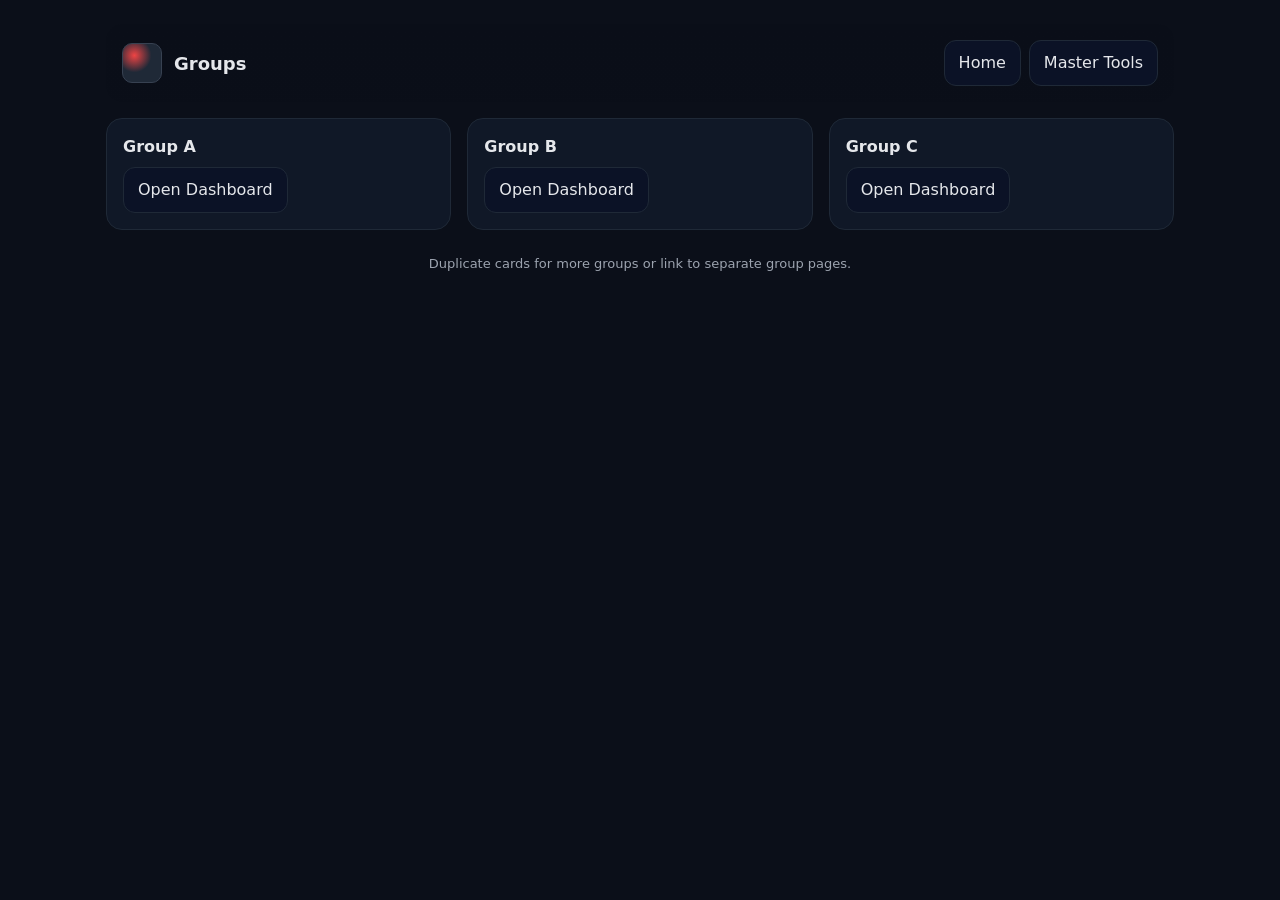
<file: groups.html>
<!doctype html><meta charset="utf-8"><title>Wilson Ninja Hub — Groups</title>
<meta name="viewport" content="width=device-width,initial-scale=1">
<link rel="stylesheet" href="assets/style.css">
<div class="wrap">
  <header class="top">
    <div class="brand"><div class="logo"></div><h1>Groups</h1></div>
    <nav class="row">
      <a class="btn" href="index.html">Home</a>
      <a class="btn" href="tools.html">Master Tools</a>
    </nav>
  </header>

  <section class="grid">
    <div class="card"><h2>Group A</h2><a class="btn" href="group.html">Open Dashboard</a></div>
    <div class="card"><h2>Group B</h2><a class="btn" href="group.html">Open Dashboard</a></div>
    <div class="card"><h2>Group C</h2><a class="btn" href="group.html">Open Dashboard</a></div>
  </section>

  <footer>Duplicate cards for more groups or link to separate group pages.</footer>
</div>
</file>
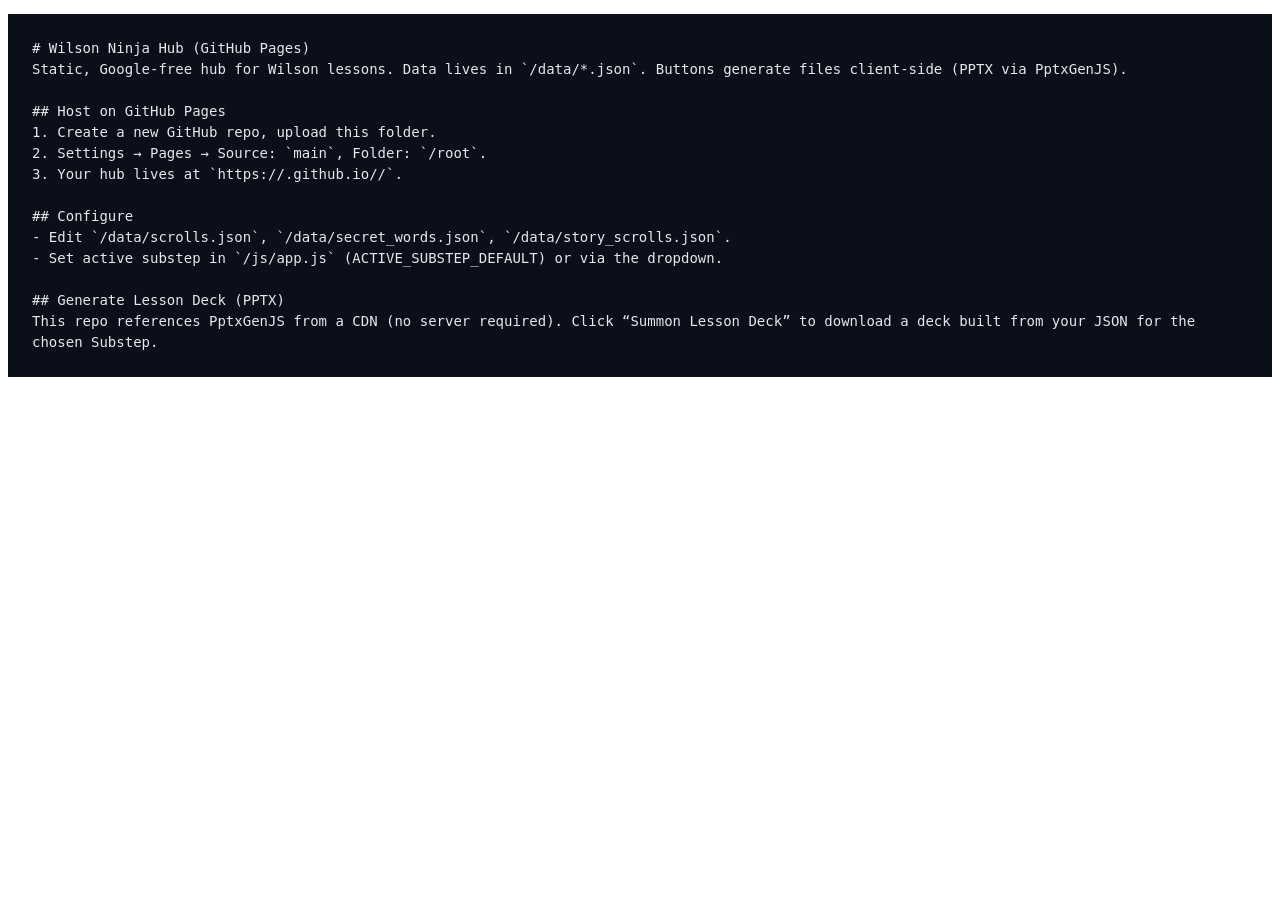
<file: README.html>
<!doctype html><meta charset='utf-8'><title>Docs</title><pre style='white-space:pre-wrap;padding:24px;color:#e5e7eb;background:#0b0f19;font:14px/1.5 ui-monospace, SFMono-Regular, Menlo, Consolas, monospace'># Wilson Ninja Hub (GitHub Pages)
Static, Google-free hub for Wilson lessons. Data lives in `/data/*.json`. Buttons generate files client-side (PPTX via PptxGenJS).

## Host on GitHub Pages
1. Create a new GitHub repo, upload this folder.
2. Settings → Pages → Source: `main`, Folder: `/root`.
3. Your hub lives at `https://<you>.github.io/<repo>/`.

## Configure
- Edit `/data/scrolls.json`, `/data/secret_words.json`, `/data/story_scrolls.json`.
- Set active substep in `/js/app.js` (ACTIVE_SUBSTEP_DEFAULT) or via the dropdown.

## Generate Lesson Deck (PPTX)
This repo references PptxGenJS from a CDN (no server required). Click “Summon Lesson Deck” to download a deck built from your JSON for the chosen Substep.
</pre>
</file>
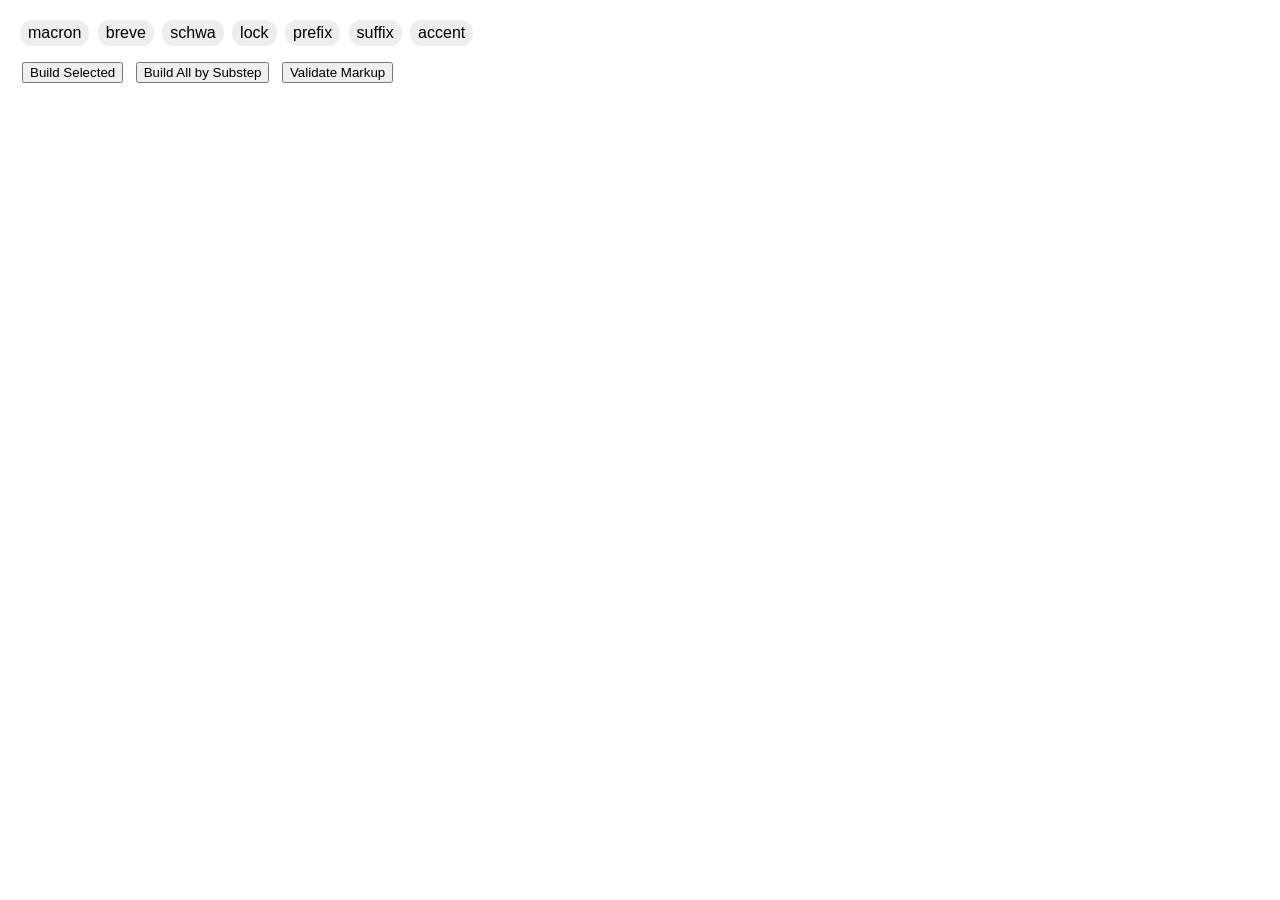
<file: Sidebar.html>
<!DOCTYPE html>
<html>
<head>
  <base target="_top">
  <style>
    body{font-family:'Nunito Sans',sans-serif;padding:10px;}
    .pill{display:inline-block;padding:4px 8px;margin:2px;background:#eee;border-radius:12px;cursor:pointer;}
    button{margin:4px;}
  </style>
  <script>
    function insertToken(t){ google.script.run.insertToken(t); }
    function buildSel(){ google.script.run.buildSelected(); }
    function buildAll(){ google.script.run.buildAllBySubstep(); }
    function validate(){ google.script.run.validateSelected(); }
  </script>
</head>
<body>
  <div>
    <span class="pill" onclick="insertToken('{macron}')">macron</span>
    <span class="pill" onclick="insertToken('{breve}')">breve</span>
    <span class="pill" onclick="insertToken('{schwa}')">schwa</span>
    <span class="pill" onclick="insertToken('[]')">lock</span>
    <span class="pill" onclick="insertToken('{prefix=pre-}')">prefix</span>
    <span class="pill" onclick="insertToken('{suffix=-ing}')">suffix</span>
    <span class="pill" onclick="insertToken('{accent=2}')">accent</span>
  </div>
  <div style="margin-top:10px;">
    <button onclick="buildSel()">Build Selected</button>
    <button onclick="buildAll()">Build All by Substep</button>
    <button onclick="validate()">Validate Markup</button>
  </div>
</body>
</html>
</file>
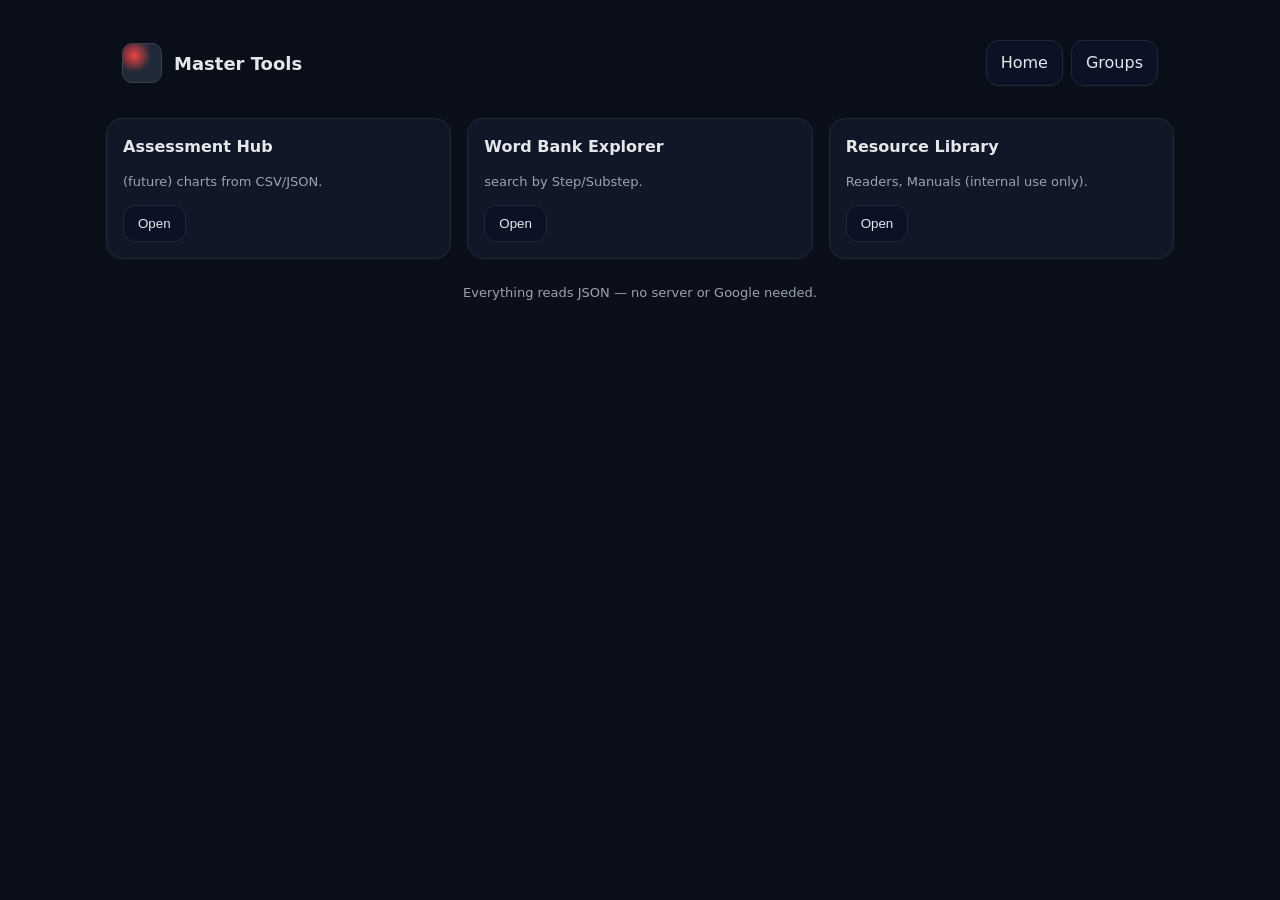
<file: tools.html>
<!doctype html><meta charset="utf-8"><title>Wilson Ninja Hub — Master Tools</title>
<meta name="viewport" content="width=device-width,initial-scale=1">
<link rel="stylesheet" href="assets/style.css">
<div class="wrap">
  <header class="top">
    <div class="brand"><div class="logo"></div><h1>Master Tools</h1></div>
    <nav class="row">
      <a class="btn" href="index.html">Home</a>
      <a class="btn" href="groups.html">Groups</a>
    </nav>
  </header>

  <section class="grid">
    <div class="card"><h2>Assessment Hub</h2><p class="small">(future) charts from CSV/JSON.</p><button class="btn">Open</button></div>
    <div class="card"><h2>Word Bank Explorer</h2><p class="small">search by Step/Substep.</p><button class="btn">Open</button></div>
    <div class="card"><h2>Resource Library</h2><p class="small">Readers, Manuals (internal use only).</p><button class="btn">Open</button></div>
  </section>

  <footer>Everything reads JSON — no server or Google needed.</footer>
</div>
</file>
<file: assets/style.css>
:root{--bg:#0b0f19;--card:#101827;--ink:#e5e7eb;--muted:#9ca3af;--accent:#ef4444}
*{box-sizing:border-box}body{margin:0;background:var(--bg);color:var(--ink);font:16px/1.5 system-ui,Segoe UI,Roboto,Arial,sans-serif}
.wrap{max-width:1100px;margin:24px auto;padding:0 16px}
.top{display:flex;align-items:center;justify-content:space-between;padding:16px;border-radius:16px;background:linear-gradient(180deg,#0a0e18,#0a0e18cc)}
.brand{display:flex;gap:12px;align-items:center}
.logo{width:40px;height:40px;border-radius:10px;background:radial-gradient(circle at 30% 30%,#ef4444,transparent 45%),#1f2937;border:1px solid #374151}
.brand h1{margin:0;font-size:18px;font-weight:700}
.grid{display:grid;gap:16px;grid-template-columns:repeat(auto-fit,minmax(280px,1fr));margin:16px 0}
.card{background:var(--card);border:1px solid #1f2937;border-radius:16px;padding:16px}
.card h2{margin:0 0 8px 0;font-size:16px}
.btn{display:inline-block;padding:10px 14px;border-radius:12px;border:1px solid #1f2937;background:#0b1226;color:var(--ink);text-decoration:none;cursor:pointer}
.btn:hover{border-color:#334155}
.small{font-size:13px;color:var(--muted)}
.kv{display:grid;grid-template-columns:140px 1fr;gap:8px;margin:10px 0}
.badge{padding:4px 8px;border-radius:999px;background:#0b1226;border:1px solid #1f2937;color:#cbd5e1;font-size:12px}
.row{display:flex;gap:8px;flex-wrap:wrap}
.table{width:100%;border-collapse:separate;border-spacing:0 8px}
.tr{background:var(--card);border:1px solid #1f2937;border-radius:12px;display:grid;grid-template-columns:120px 1fr;gap:8px;padding:10px;margin:6px 0}
.tl{font-weight:700}
footer{color:#9ca3af;margin:24px 0 48px;text-align:center;font-size:13px}
select{background:#0b1226;color:var(--ink);border:1px solid #1f2937;border-radius:10px;padding:8px}
</file>
